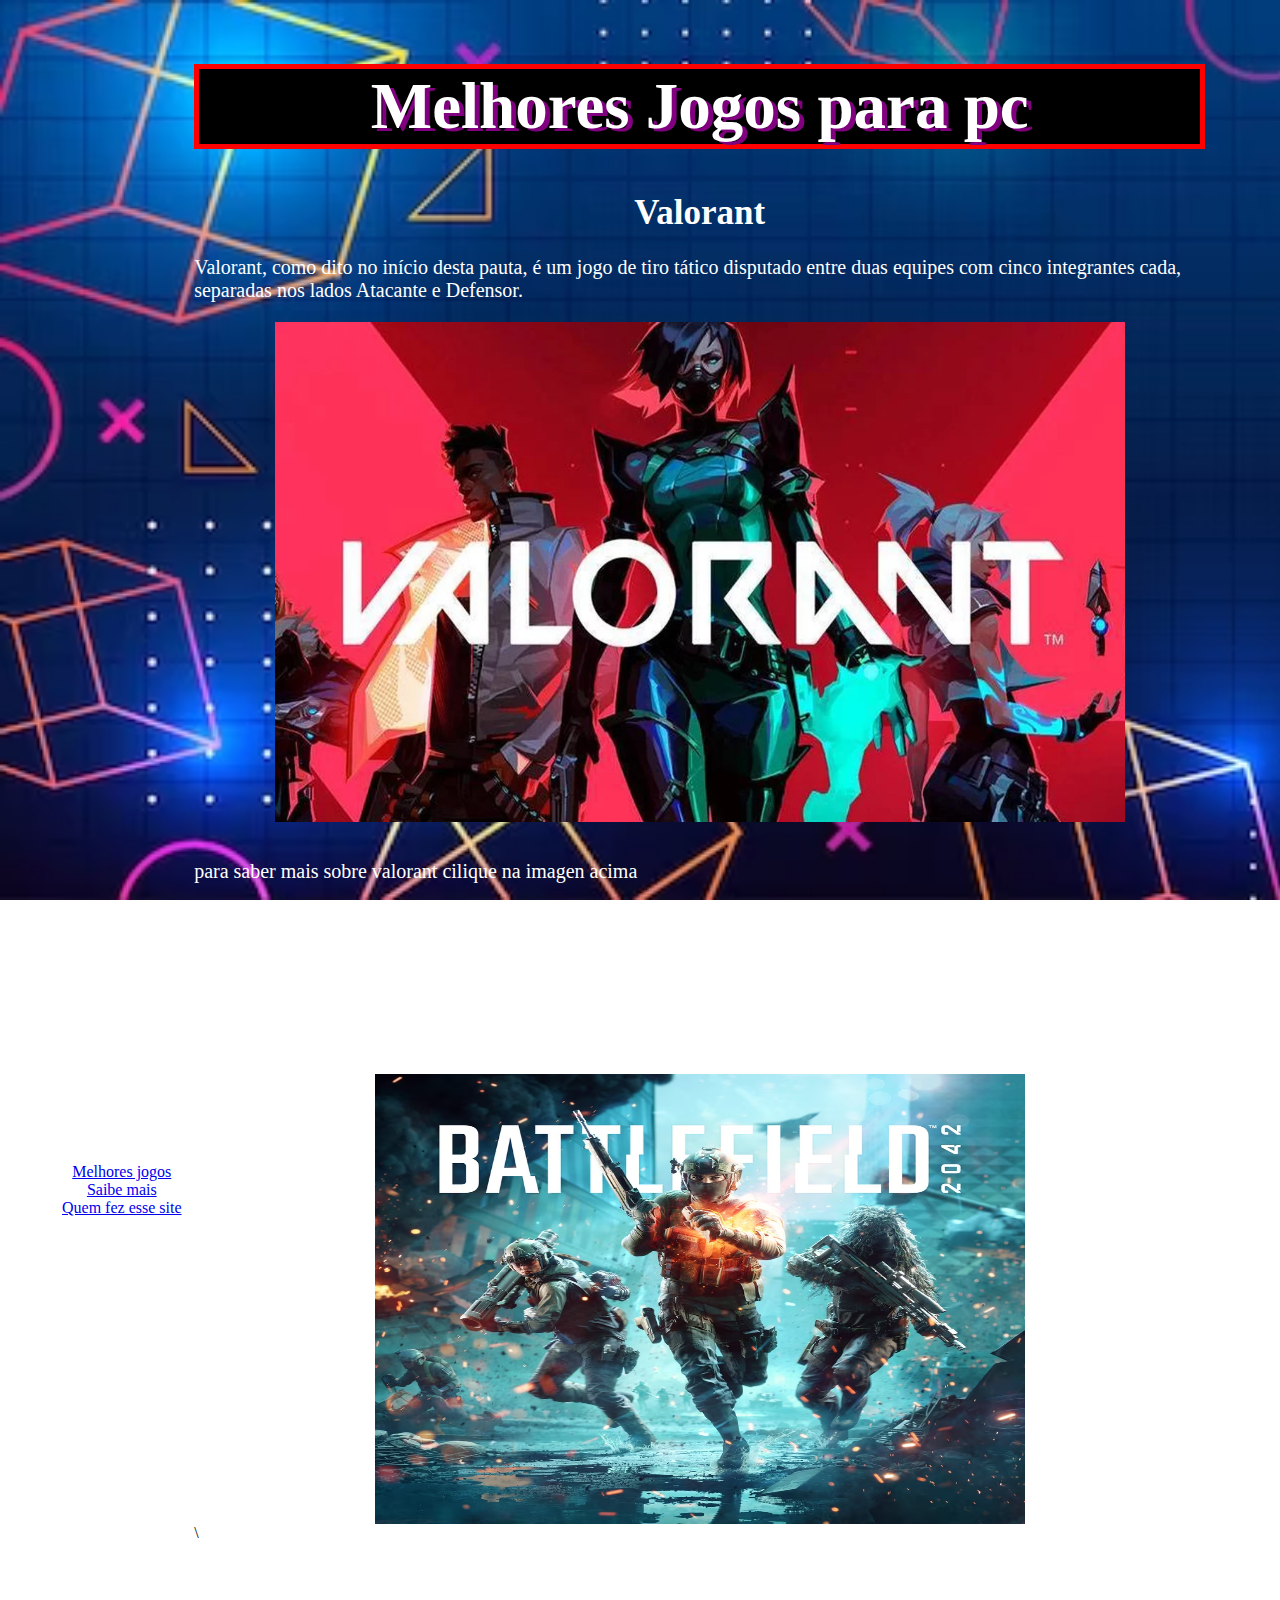
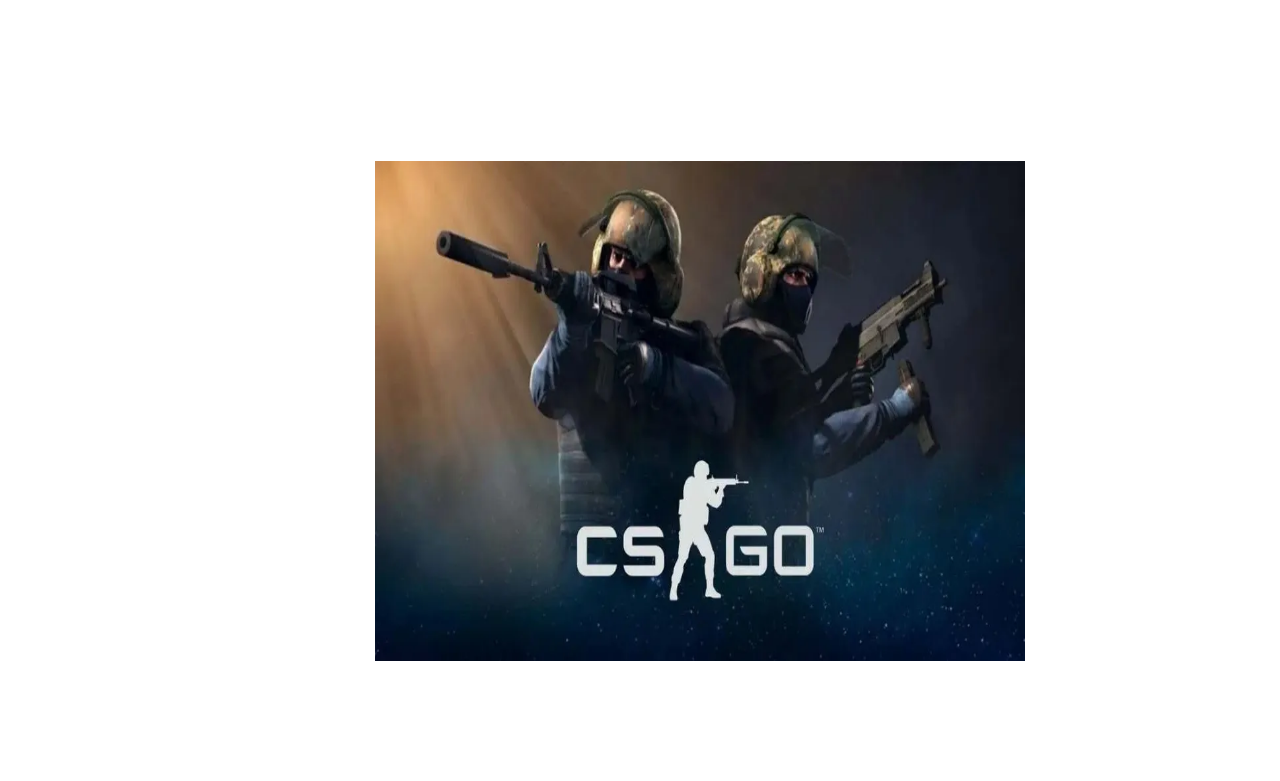
<file: index.html>
<!DOCTYPE html>
<html lang="pt-br">
<head>
    <meta charset="UTF-8">
    <meta name="viewport" content="width=device-width, initial-scale=1.0">
    <title>Melhores jogos</title>
    <link rel="stylesheet" href="style.css">
</head>

<body>
    <div class="topnav"> 
        <a href="index.html" class="topnav">Melhores jogos</a>
        <a href="Saibamais.html" class="topnav">Saibe mais</a>
        <a href="Criador.html" class="topnav">Quem fez esse site</a>
    </div>
    <div class="meio">
        <h1 class="mj" style="text-align: center; color: white;">Melhores Jogos para pc</h1>

        <link rel="stylesheet" href="style.css">

        <!-- Valoorant -->
        <h1> Valorant</h1>
        
        <p class="pa">Valorant, como dito no início desta pauta, é um jogo de tiro tático disputado entre
        duas equipes com cinco integrantes cada, separadas nos lados Atacante e Defensor.</p>

        <a href="valorant.html" class="link"><img src="./va.webp" height="500px" width="850px"></a>
        <br>

        <p class="pa"> para saber mais sobre valorant cilique na imagen acima</p><br>

        <h1>Battle field</h1>

        <p class="pa">Battlefield 2042 é um jogo de tiro em primeira pessoa emocionante que marca o retorno da guerra dinâmica que é marca registrada da franquia</p>
            
        <a href="Battlefield.html" class="link"><img src="./0ca4a6fb1b87996a9f8b79fc16a8c99dcd24bcf5b99813e6.avif" height="450px" width="650px"></a>\<br>

        <p class="pa">Clique na imagen acima para saibar mais</p>

        <!-- CSGO -->
        <h1>Csgo</h1>

        <p class="pa"> CS:GO é um FPS da Valve disputado entre duas equipes. Elas se revezam entre terroristas e contra terroristas, os terroristas armam a bomba enquanto o outro time protege os sites, locais onde os explosivos devem ser plantados. Alguns mapas funcionam com reféns, que por sua vez devem ser salvos pelos contra terroristas.</p>

        <a href="csgo.html" class="link"><img src="./csgo-image.webp" height="500px" width="650 px"></a><br>

        <p class="pa"> clique na imagen acima para saibar mas</p><br>
        
    </div>
</body>
</html>
</file>
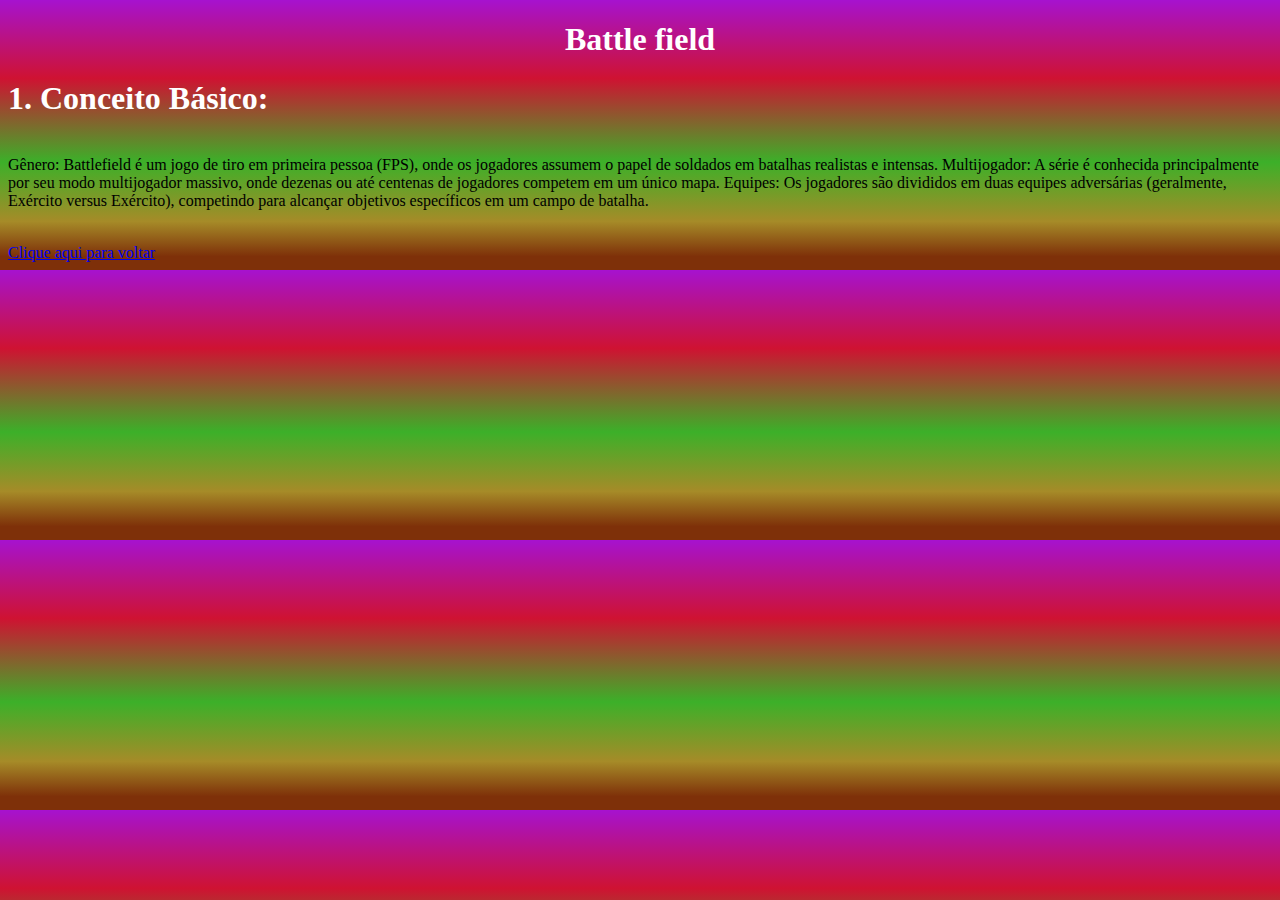
<file: Battlefield.html>
<!DOCTYPE html>
<html lang="pt-br">
<head>
    <meta charset="UTF-8">
    <meta name="viewport" content="width=device-width, initial-scale=1.0">
    <title>Battle fiedl</title>
</head>
<h1 style="text-align: center; color: white;">Battle field</h1>
<body style="background: linear-gradient(360deg, rgba(126,48,9,1) 5%, rgba(166,139,40,1) 18%, rgba(60,176,41,1) 40%, rgba(207,18,50,1) 71%, rgba(166,18,207,1) 100%);;">
<p style="color: white;"><h1 style="color: white;">1. Conceito Básico:</h1><br> Gênero: Battlefield é um jogo de tiro em primeira pessoa (FPS), onde os jogadores assumem o papel de soldados em batalhas realistas e intensas.
    Multijogador: A série é conhecida principalmente por seu modo multijogador massivo, onde dezenas ou até centenas de jogadores competem em um único mapa.
    Equipes: Os jogadores são divididos em duas equipes adversárias (geralmente, Exército versus Exército), competindo para alcançar objetivos específicos em um campo de batalha.</p><br>
        <a href="index.html">Clique aqui para voltar</a>

</body>
</html>
</file>
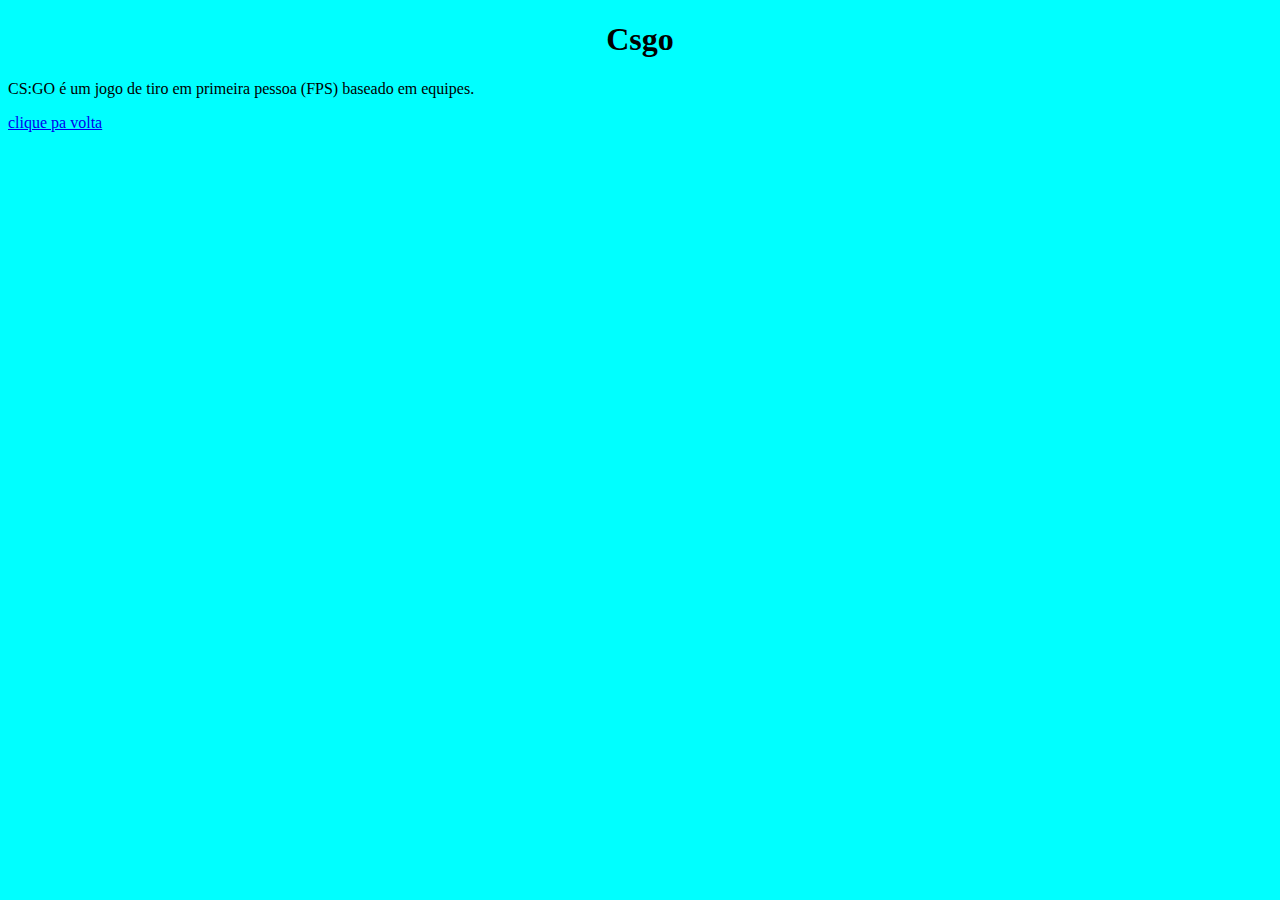
<file: csgo.html>
<!DOCTYPE html>
<html lang="pt-br">
<head>
    <meta charset="UTF-8">
    <meta name="viewport" content="width=device-width, initial-scale=1.0">
    <title>csgo</title>
</head> <h1 style="text-align: center;">Csgo</h1>
<body style="background-color: aqua;"></body>
 <p>
    CS:GO é um jogo de tiro em primeira pessoa (FPS) baseado em equipes.
 </p>  
 <a href="index.html">clique pa volta</a>
</body>
</html>
</file>
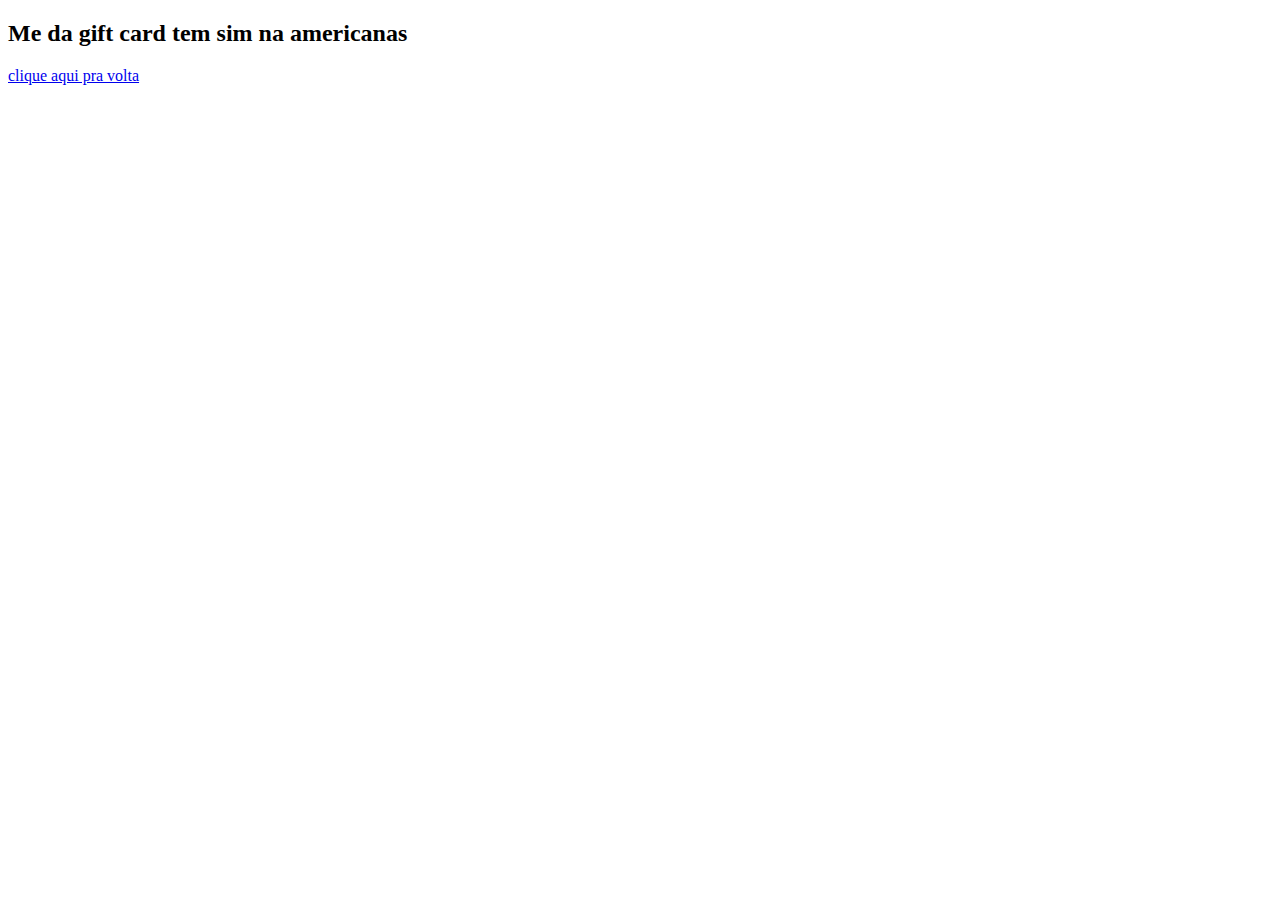
<file: valorant.html>
<!DOCTYPE html>
<html lang="pt-br">
<head>
    <meta charset="UTF-8">
    <meta name="viewport" content="width=device-width, initial-scale=1.0">
    <title>Quero gift card</title>
</head>
<body>
    <h2><b>Me da gift card tem sim na americanas</b></h2>
    <a href="index.html">clique aqui pra volta</a>
</body>
</html>
</file>
<file: style.css>
h2{color: red;
}
 body {
    background-image: url(./anos-80-fundo-retro-com-elementos-geometricos-da-moda-decoracao-memphis_37925-1082.avif);
    background-repeat:  no-repeat;
    background-position: fixed;
    background-attachment: fixed;
    background-size: cover;
    display: flex;
    justify-content: center;
    align-items: center;
 }
   a{
      display: flex;
      justify-content: center;
      align-items: center;
   }
   


.mj{
   text-shadow: 5px 3px purple;
   font-family: sans-serif serif; 
    font-size: 65px;
    color: white;
    border: 5px solid red;
    background-color: black
    
 }
 .pa {
   color: white;
   font-size: 20px;
 }
 h1 {
   color: white;
   font-size: 35px;
   text-align: center;
 }
 .link {
   text-align: center;
 }

.meio{
   width: 80%;
   margin: 1%;

 
}
</file>
